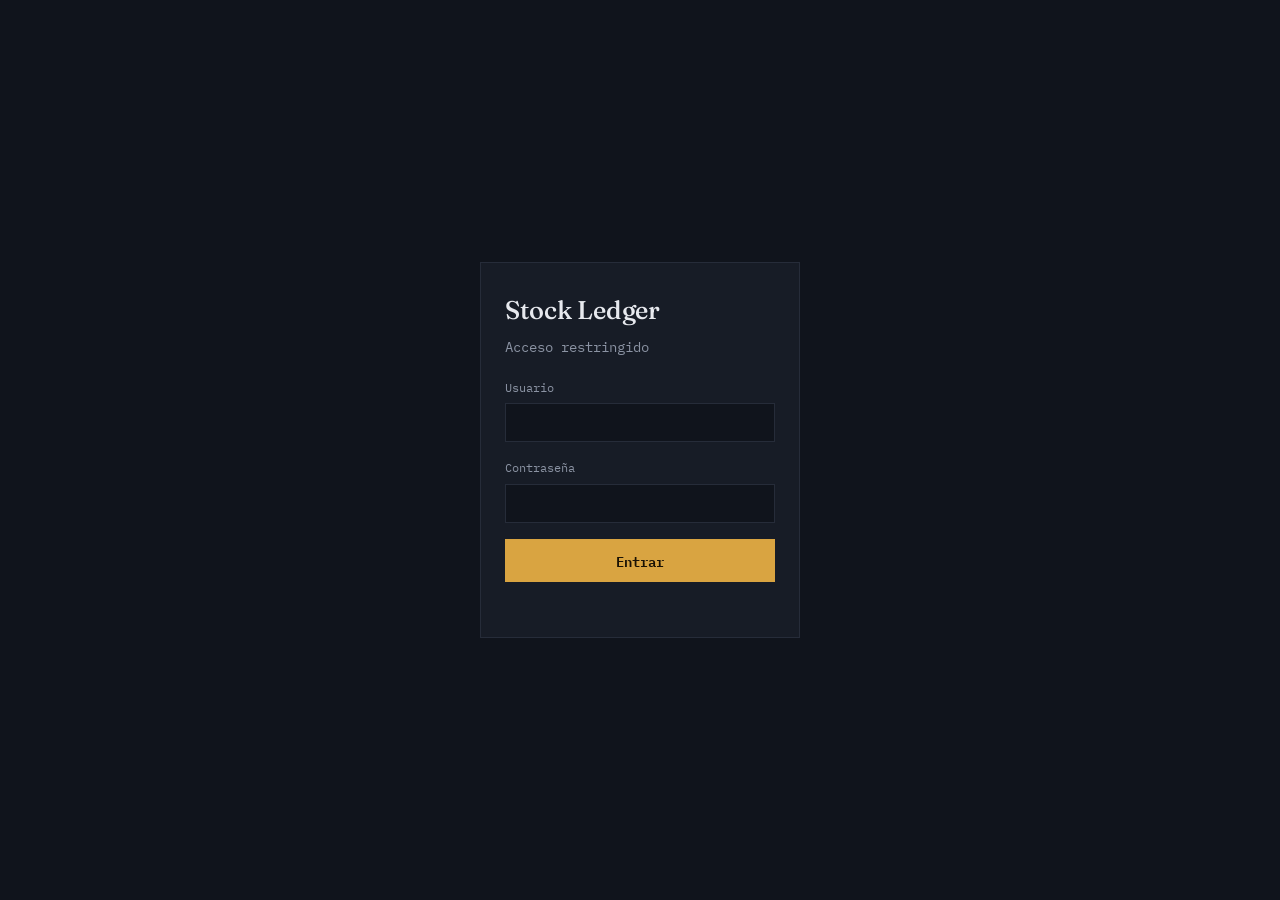
<file: cartera_ficticia.html>
<!DOCTYPE html>
<html lang="es">
<head>
<meta charset="UTF-8" />
<meta name="viewport" content="width=device-width, initial-scale=1.0" />
<title>Cartera Ficticia</title>
<link rel="preconnect" href="https://fonts.googleapis.com">
<link rel="preconnect" href="https://fonts.gstatic.com" crossorigin>
<link href="https://fonts.googleapis.com/css2?family=Fraunces:opsz,wght@9..144,400;9..144,500;9..144,600&family=IBM+Plex+Mono:wght@400;500;600&display=swap" rel="stylesheet">
<link rel="stylesheet" href="style.css?v=2" />
</head>
<body>

<div id="login-screen" class="login-screen">
  <form id="login-form" class="login-box">
    <h1 class="login-title">Stock Ledger</h1>
    <p class="login-subtitle">Acceso restringido</p>
    <label for="login-username">Usuario</label>
    <input id="login-username" name="username" type="text" autocomplete="username" required />
    <label for="login-password">Contraseña</label>
    <input id="login-password" name="password" type="password" autocomplete="current-password" required />
    <button id="login-submit" type="submit">Entrar</button>
    <p id="login-error" class="login-error" role="alert"></p>
  </form>
</div>

<header class="masthead">
  <div class="masthead-row">
    <h1>Cartera Ficticia</h1>
    <div class="masthead-meta">
      <span id="updated-at">cargando…</span>
      <a href="index.html" class="nav-link">Stock Ledger</a>
      <a href="watchlist.html" class="nav-link">Otra lista</a>
      <a href="smallcaps.html" class="nav-link">Small Caps</a>
      <button id="logout-btn" class="logout-btn is-hidden" type="button">Cerrar sesión</button>
    </div>
  </div>
  <p class="subtitle">Simulación de una cartera con compras reales en distintas fechas — revalorización desde el precio de compra de cada posición.</p>
</header>

<main id="app-main" class="is-hidden">

  <section id="ticker-strip" class="ticker-strip" aria-label="Revalorización por posición">
    <!-- generado por cartera_ficticia.js -->
  </section>

  <section class="panel">
    <div class="panel-header">
      <h2>Revalorización por periodo</h2>
      <div class="toggle" role="group" aria-label="Periodo">
        <button id="view-monthly" class="toggle-btn is-active" type="button">Mensual</button>
        <button id="view-quarterly" class="toggle-btn" type="button">Trimestral</button>
      </div>
    </div>
    <p class="hint">Cada celda es la variación <strong>respecto al periodo anterior</strong> (como en el resto de la app). Para el primer periodo de cada posición —cuando aún no existía un "periodo anterior" propio— se mide desde el precio de compra hasta el cierre de ese periodo. Antes de la compra no hay posición, por eso aparece "—".</p>
    <div class="table-wrap table-wrap--scroll">
      <table id="period-table" class="data-heatmap">
        <thead>
          <tr id="period-table-head"><!-- generado por cartera_ficticia.js --></tr>
        </thead>
        <tbody><!-- generado por cartera_ficticia.js --></tbody>
      </table>
    </div>
  </section>

  <section class="panel panel--notes">
    <h2>Cómo está calculado</h2>
    <ul>
      <li><strong>Celestica y Alphabet se compraron en varios lotes</strong> (por ejemplo, 35% + 7% + 58% de Celestica en tres fechas distintas). El coste de cada posición es el promedio ponderado de esos lotes, y la posición solo "existe" a partir de la fecha del primer lote — los lotes siguientes se suman según llegan.</li>
      <li><strong>Alphabet se compró en euros</strong> (156,10 € y 131,00 €). Se convirtieron a dólares con el tipo de cambio EUR/USD histórico del día exacto de cada compra, para que sean comparables con el precio en USD que se sigue en el resto de la app.</li>
      <li><strong>Total de la cartera:</strong> la tarjeta "Cartera (media)" asume el mismo importe invertido en cada una de las 6 posiciones (BE, FIX, CLS, PLTR, AXON, GOOG) y promedia sus revalorizaciones — es una simplificación, no un dato real de importes invertidos.</li>
      <li>Los precios de mercado se reutilizan de las otras páginas de esta app (no hay descarga adicional): Comfort Systems, Celestica, Palantir, Axon y Alphabet vienen del dashboard principal; Bloom Energy viene de la página "Otra lista".</li>
    </ul>
  </section>

</main>

<script src="common.js?v=1"></script>
<script src="cartera_ficticia.js?v=3"></script>
<script src="auth.js?v=5"></script>
</body>
</html>
</file>
<file: style.css>
:root {
  --bg: #10141c;
  --surface: #171c26;
  --border: #262c39;
  --text: #e7e9ee;
  --text-muted: #8b93a3;
  --accent: #d9a441;
  --gain: #4fae7c;
  --loss: #d6604d;
  --font-display: "Fraunces", serif;
  --font-mono: "IBM Plex Mono", monospace;
}

* { box-sizing: border-box; }

html { color-scheme: dark; }

body {
  margin: 0;
  background: var(--bg);
  color: var(--text);
  font-family: var(--font-mono);
  font-size: 15px;
  line-height: 1.55;
}

main {
  max-width: 980px;
  margin: 0 auto;
  padding: 0 20px 64px;
}

/* ---------- Masthead ---------- */
.masthead {
  max-width: 980px;
  margin: 0 auto;
  padding: 40px 20px 24px;
  border-bottom: 1px solid var(--border);
}

.masthead-row {
  display: flex;
  align-items: baseline;
  justify-content: space-between;
  gap: 16px;
  flex-wrap: wrap;
}

h1 {
  font-family: var(--font-display);
  font-weight: 500;
  font-size: 2.4rem;
  letter-spacing: -0.01em;
  margin: 0;
}

.masthead-meta {
  color: var(--text-muted);
  font-size: 0.85rem;
}

.subtitle {
  margin: 10px 0 0;
  color: var(--text-muted);
  max-width: 56ch;
}

/* ---------- Ticker strip ---------- */
.ticker-strip {
  display: grid;
  grid-template-columns: repeat(auto-fit, minmax(130px, 1fr));
  border-top: 1px solid var(--border);
  border-bottom: 1px solid var(--border);
  margin-top: 32px;
}

.ticker-card {
  padding: 18px 16px;
  border-left: 1px solid var(--border);
}

.ticker-card:first-child { border-left: none; }

.ticker-card .symbol {
  font-family: var(--font-display);
  font-size: 1.05rem;
  letter-spacing: 0.02em;
}

.ticker-card .price {
  display: block;
  font-size: 1.3rem;
  margin-top: 6px;
  font-variant-numeric: tabular-nums;
}

.ticker-card .change {
  display: block;
  margin-top: 4px;
  font-size: 0.85rem;
  font-variant-numeric: tabular-nums;
}

.change.up { color: var(--gain); }
.change.down { color: var(--loss); }
.change.flat { color: var(--text-muted); }

/* ---------- Panels ---------- */
.panel {
  margin-top: 40px;
}

.panel-header {
  display: flex;
  align-items: center;
  justify-content: space-between;
  gap: 16px;
  flex-wrap: wrap;
  margin-bottom: 16px;
}

h2 {
  font-family: var(--font-display);
  font-weight: 500;
  font-size: 1.3rem;
  margin: 0;
}

.toggle {
  display: inline-flex;
  border: 1px solid var(--border);
}

.toggle-btn {
  background: transparent;
  border: none;
  color: var(--text-muted);
  font-family: var(--font-mono);
  font-size: 0.8rem;
  padding: 7px 14px;
  cursor: pointer;
}

.toggle-btn + .toggle-btn { border-left: 1px solid var(--border); }

.toggle-btn.is-active {
  background: var(--accent);
  color: #1a1204;
}

.chart-wrap {
  background: var(--surface);
  border: 1px solid var(--border);
  padding: 20px;
  height: 380px;
}

.chart-wrap--short { height: 280px; }

.hint {
  color: var(--text-muted);
  font-size: 0.8rem;
  margin: 10px 2px 0;
}

/* ---------- Table ---------- */
.table-wrap {
  overflow-x: auto;
  border: 1px solid var(--border);
}

table {
  width: 100%;
  border-collapse: collapse;
  font-variant-numeric: tabular-nums;
}

th, td {
  text-align: left;
  padding: 10px 14px;
  border-bottom: 1px solid var(--border);
  font-size: 0.88rem;
  white-space: nowrap;
}

thead th {
  color: var(--text-muted);
  font-weight: 500;
  font-size: 0.75rem;
  letter-spacing: 0.03em;
}

.num { text-align: right; }

tbody tr:last-child td { border-bottom: none; }

/* ---------- Notes ---------- */
.panel--notes ul {
  margin: 0;
  padding-left: 20px;
  color: var(--text-muted);
}

.panel--notes li + li { margin-top: 10px; }

.panel--notes code {
  background: var(--surface);
  border: 1px solid var(--border);
  padding: 1px 6px;
  color: var(--text);
  font-size: 0.85em;
}

/* ---------- Footer ---------- */
footer {
  text-align: center;
  color: var(--text-muted);
  font-size: 0.78rem;
  padding: 24px 20px 48px;
}

/* ---------- Utility ---------- */
.is-hidden { display: none !important; }

/* ---------- Login ---------- */
.login-screen {
  position: fixed;
  inset: 0;
  background: var(--bg);
  display: flex;
  align-items: center;
  justify-content: center;
  padding: 20px;
  z-index: 10;
}

.login-box {
  width: 100%;
  max-width: 320px;
  border: 1px solid var(--border);
  background: var(--surface);
  padding: 28px 24px;
  display: flex;
  flex-direction: column;
}

.login-title {
  font-family: var(--font-display);
  font-weight: 500;
  font-size: 1.6rem;
  margin: 0;
}

.login-subtitle {
  color: var(--text-muted);
  font-size: 0.85rem;
  margin: 6px 0 20px;
}

.login-box label {
  font-size: 0.78rem;
  color: var(--text-muted);
  margin-bottom: 6px;
}

.login-box input {
  background: var(--bg);
  border: 1px solid var(--border);
  color: var(--text);
  font-family: var(--font-mono);
  font-size: 0.9rem;
  padding: 9px 10px;
  margin-bottom: 16px;
}

.login-box input:focus {
  outline: none;
  border-color: var(--accent);
}

.login-box button {
  background: var(--accent);
  color: #1a1204;
  border: none;
  font-family: var(--font-mono);
  font-weight: 600;
  font-size: 0.9rem;
  padding: 10px;
  cursor: pointer;
}

.login-box button:disabled {
  opacity: 0.6;
  cursor: default;
}

.login-error {
  min-height: 1.2em;
  color: var(--loss);
  font-size: 0.8rem;
  margin: 12px 0 0;
}

.nav-link {
  color: var(--accent);
  text-decoration: none;
  font-size: 0.85rem;
  margin-left: 10px;
  border-bottom: 1px solid transparent;
}

.nav-link:hover { border-bottom-color: var(--accent); }

.logout-btn {
  background: transparent;
  border: 1px solid var(--border);
  color: var(--text-muted);
  font-family: var(--font-mono);
  font-size: 0.75rem;
  padding: 5px 10px;
  cursor: pointer;
  margin-left: 10px;
}

.logout-btn:hover { color: var(--text); border-color: var(--text-muted); }

/* ---------- Weekly comparison heatmap ---------- */
.table-wrap--scroll {
  max-height: 460px;
  overflow-y: auto;
}

#weekly-table thead th,
.data-heatmap thead th {
  position: sticky;
  top: 0;
  background: var(--surface);
  z-index: 1;
}

.data-heatmap td.heat {
  text-align: right;
  font-variant-numeric: tabular-nums;
}

.filter-input {
  width: 100%;
  max-width: 320px;
  background: var(--surface);
  border: 1px solid var(--border);
  color: var(--text);
  font-family: var(--font-mono);
  font-size: 0.85rem;
  padding: 8px 10px;
  margin: 4px 0 10px;
}

.filter-input:focus {
  outline: none;
  border-color: var(--accent);
}

.company-name {
  max-width: 200px;
  overflow: hidden;
  text-overflow: ellipsis;
  color: var(--text-muted);
  font-size: 0.82rem;
}

/* ---------- Responsive ---------- */
@media (max-width: 560px) {
  h1 { font-size: 1.9rem; }
  .chart-wrap { padding: 12px; height: 300px; }
  .ticker-card { padding: 14px 12px; }
}

@media (prefers-reduced-motion: reduce) {
  * { animation: none !important; transition: none !important; }
}
</file>
